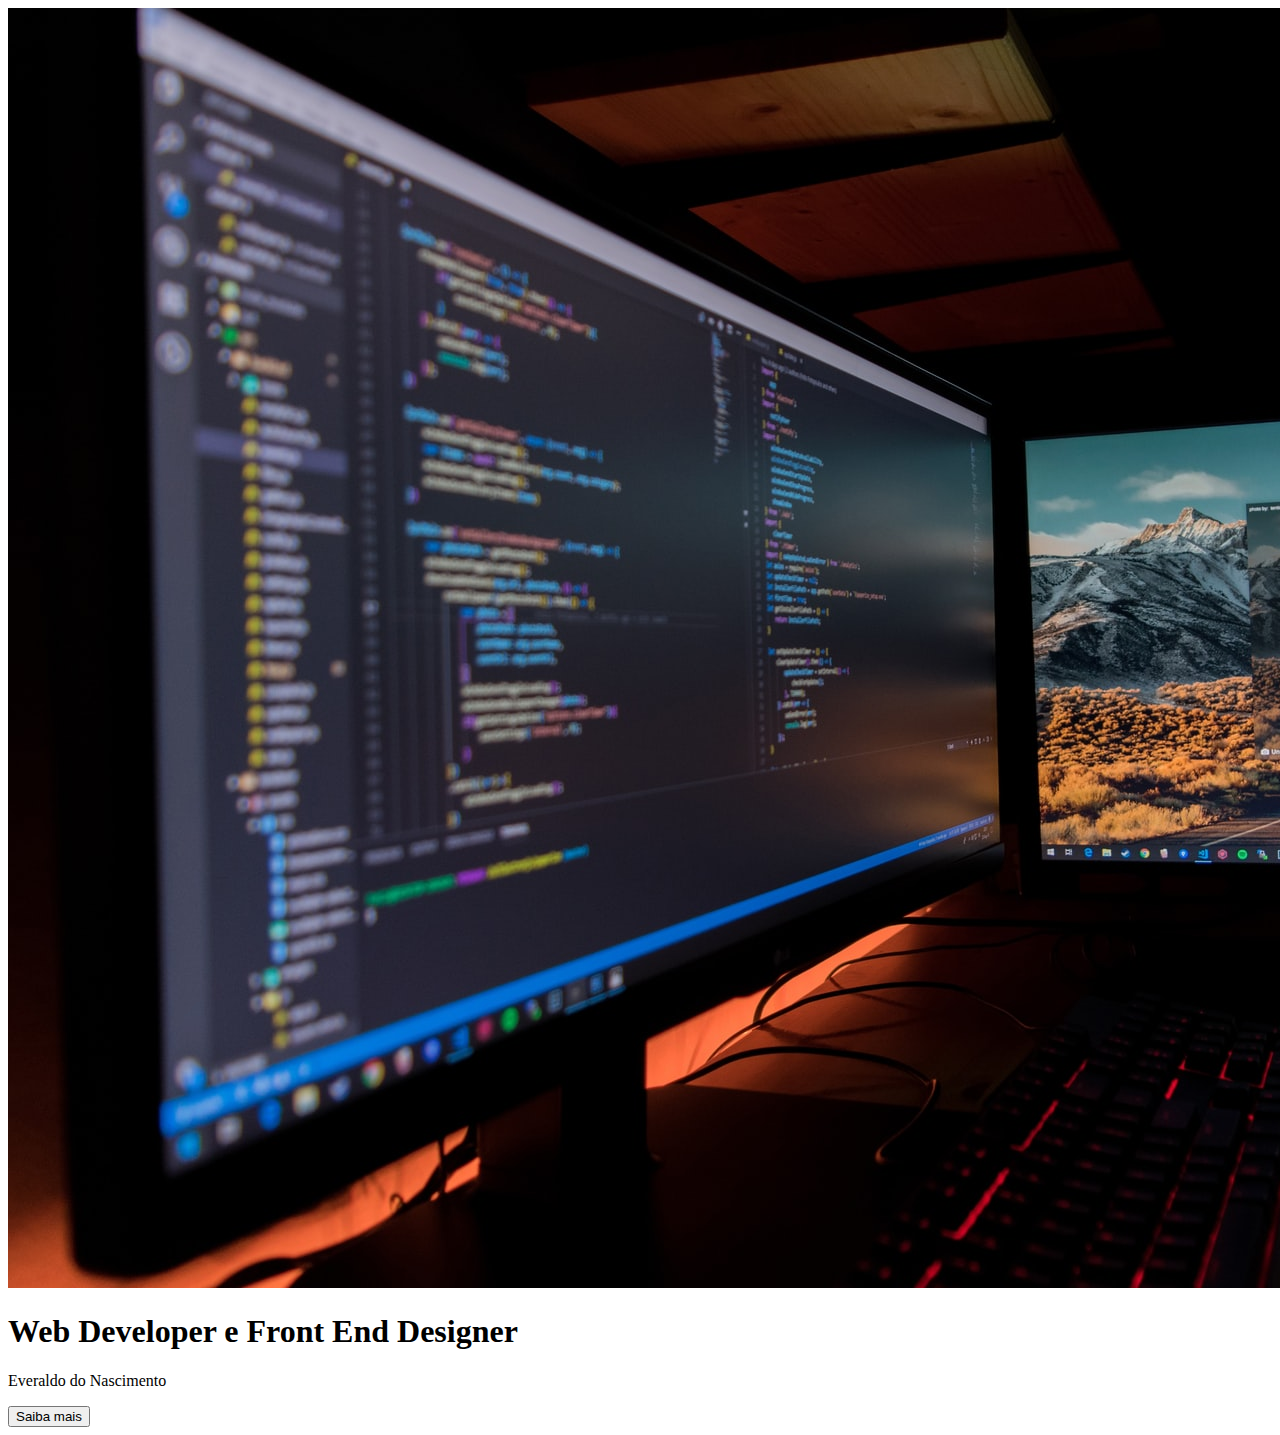
<file: index.html>
<!DOCTYPE html>
<html lang="pt-br">
<head>
    <meta charset="UTF-8">
    <meta name="viewport" content="width=device-width, initial-scale=1.0">

    <link rel="apple-touch-icon" sizes="180x180" href="/img/apple-touch-icon.png">
    <link rel="icon" type="image/png" sizes="32x32" href="/img/favicon-32x32.png">
    <link rel="icon" type="image/png" sizes="16x16" href="/img/favicon-16x16.png">
    <link rel="manifest" href="/site.webmanifest">

    <link rel="stylesheet" href="/css/main.css">
    <title>Portfólio</title>

</head>
<body>

    <div class="container">
        <!--------Inicio da Header---------->
        <header>
            <div class="img-wrapper">
                <img src="/img/bg.jpg" alt="">
            </div>
            
            <h1>Web Developer e Front End Designer</h1>
            <p>Everaldo do Nascimento</p>
            <button>Saiba mais</button>
        </header>
        <!--------Final da Header---------->
    </div>
    
</body>
</html>
</file>
<file: css/main.css>
@import url('https://fonts.googleapis.com/css2?family=Roboto:wght@300;400;500;700;900&display=swap');
@import url('https://cdnjs.cloudflare.com/ajax/libs/font-awesome/5.15.2/css/all.min.css');
</file>
